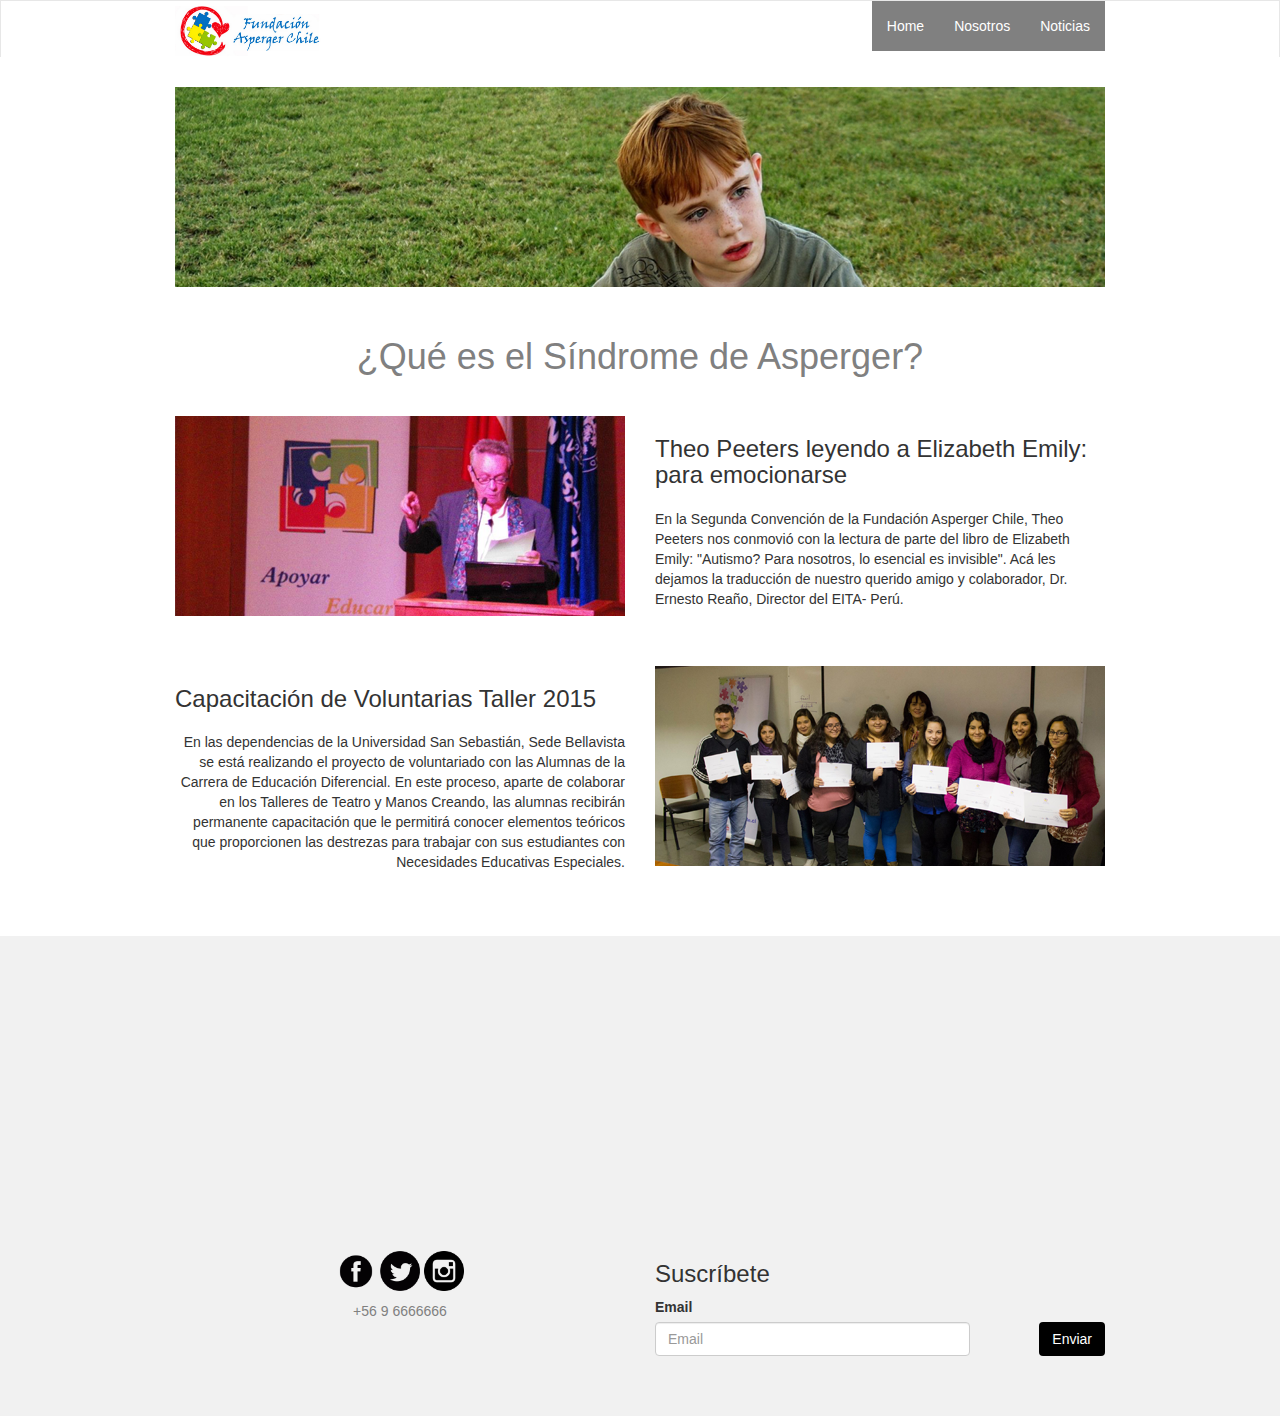
<file: index.html>
<!doctype html>

<html lang="es">
<head>

  <meta http-equiv="content-type" content="text/html"; charset="utf-8" />

  <title>Inicio</title>

  <meta name="viewport" content="width=device-width, initial-scale=1, maximum-scale=1, user-scalable=no">

  

  <link rel="stylesheet" href="css/bootstrap.min.css">
  <link rel="stylesheet" href="css/styles.css">   




</head>
<body>
  <nav class="navbar navbar-default">
    <div class="container">
      <div class="navbar-header">
        <button type="button" class="navbar-toggle collapsed" data-toggle="collapse" data-target="#navbar" aria-expanded="false" aria-controls="navbar">
          <span class="icon-bar"></span>
          <span class="icon-bar"></span>
          <span class="icon-bar"></span>
        </button>
        <a class="logo" href="#"><img src="images/logo.jpg" alt="LOGO"></a>
      </div>

      <div id="navbar" class="navbar-collapse collapse">
        <ul class="nav navbar-nav navbar-right">
          <li class="active"><a href="index.html">Home</a></li>
          <li><a href="nosotros.html">Nosotros</a></li>
          <li><a href="noticias.html">Noticias</a></li>
        </ul>
      </div>
    </div>
  </nav>

  <main id="home">
    <div class="container">
      <div class="row">
        <div class="col-xs-12">
          <div class="banner">
            <img src="images/banner_1.png" alt="niño de google colorin probablemente asperger">
          </div>
        </div>
      </div>

      <div class="row">
        <div class="col-xs-12">
          <h1 class="thome">¿Qué es el Síndrome de Asperger?</h1>
        </div>
      </div>

      <div class="row">
        <div class="col-xs-12 col-sm-6">
          <div class="fotoshome">
            <img src="images/inicio_1.png" alt="home1">
          </div>
        </div>

        <div class="col-xs-12 col-sm-6">
         <h3 class="h3home">Theo Peeters leyendo a Elizabeth Emily: para emocionarse</h3>
         <p class="phome">En la Segunda Convención de la Fundación Asperger Chile, Theo Peeters nos conmovió con la lectura de parte del libro de Elizabeth Emily: "Autismo? Para nosotros, lo esencial es invisible". Acá les dejamos la traducción de nuestro querido amigo y colaborador, Dr. Ernesto Reaño, Director del EITA- Perú.</p>
       </div>
     </div>

     <div class="row">  
      <div class="col-xs-12 col-sm-6 col-sm-push-6">
        <div class="fotoshome">
          <img src="images/inicio_2.png" alt="home2">
        </div>
      </div>

      <div class="col-xs-12 col-sm-6 col-sm-pull-6">
        <h3 class="h3home2">Capacitación de Voluntarias Taller 2015</h3>
        <p class="phome2">En las dependencias de la Universidad San Sebastián, Sede Bellavista se está realizando el proyecto de voluntariado con las Alumnas de la Carrera de Educación Diferencial. En este proceso, aparte de colaborar en los Talleres de Teatro y Manos Creando, las alumnas recibirán permanente capacitación que le permitirá conocer elementos teóricos que proporcionen las destrezas para trabajar con sus estudiantes con Necesidades Educativas Especiales.</p>
      </div>
    </div>
  </div>
</main>

<footer>
 <div class="container-fluid">
   <div class="row">
     <div class="col-xs-12">
       <iframe src="https://www.google.com/maps/embed?pb=!1m18!1m12!1m3!1d3330.262924768041!2d-70.60703208512639!3d-33.41638898078368!2m3!1f0!2f0!3f0!3m2!1i1024!2i768!4f13.1!3m3!1m2!1s0x9662cf420f557917%3A0x5bc978adcd45e279!2sAv+Vitacura+2660%2C+Las+Condes%2C+Regi%C3%B3n+Metropolitana!5e0!3m2!1ses!2scl!4v1507743774471" width="100%" height="300" frameborder="0" style="border:0" allowfullscreen></iframe>
     </div>
   </div>
 </div>

 <div class="container">
  <div class="row">
    <div class="col-xs-12 col-md-6">
      <ul>
        <li><a href=""> <img src="images/fb_icon.png" alt="facebook"> </a></li>
        <li><a href=""> <img src="images/tw_icon.gif" alt="twitter"> </a></li>
        <li><a href=""> <img src="images/inst_icon.png" alt="instagram"> </a></li>
      </ul>
      <p>+56 9 6666666</p>
    </div>

    <div class="col-xs-12 col-md-6">
      <div class="form-area">  
       <form role="form">
         <h3>Suscríbete</h3>
         <div class="form-group">
           <label for="">Email</label>
           <br>
           <input type="text" class="form-control" placeholder="Email" required>
           <button type="button" id="submit" class="btn pull-right">Enviar</button>
         </div>

       </form>
     </div>
   </div>

 </div>
</div>

</footer>

<script src="js/jquery.js"></script>
<script src="js/jquery-ui.js"></script>
<script src="js/bootstrap.min.js"></script>
<script src="js/scripts.js"></script>
</body>
</html>
</file>
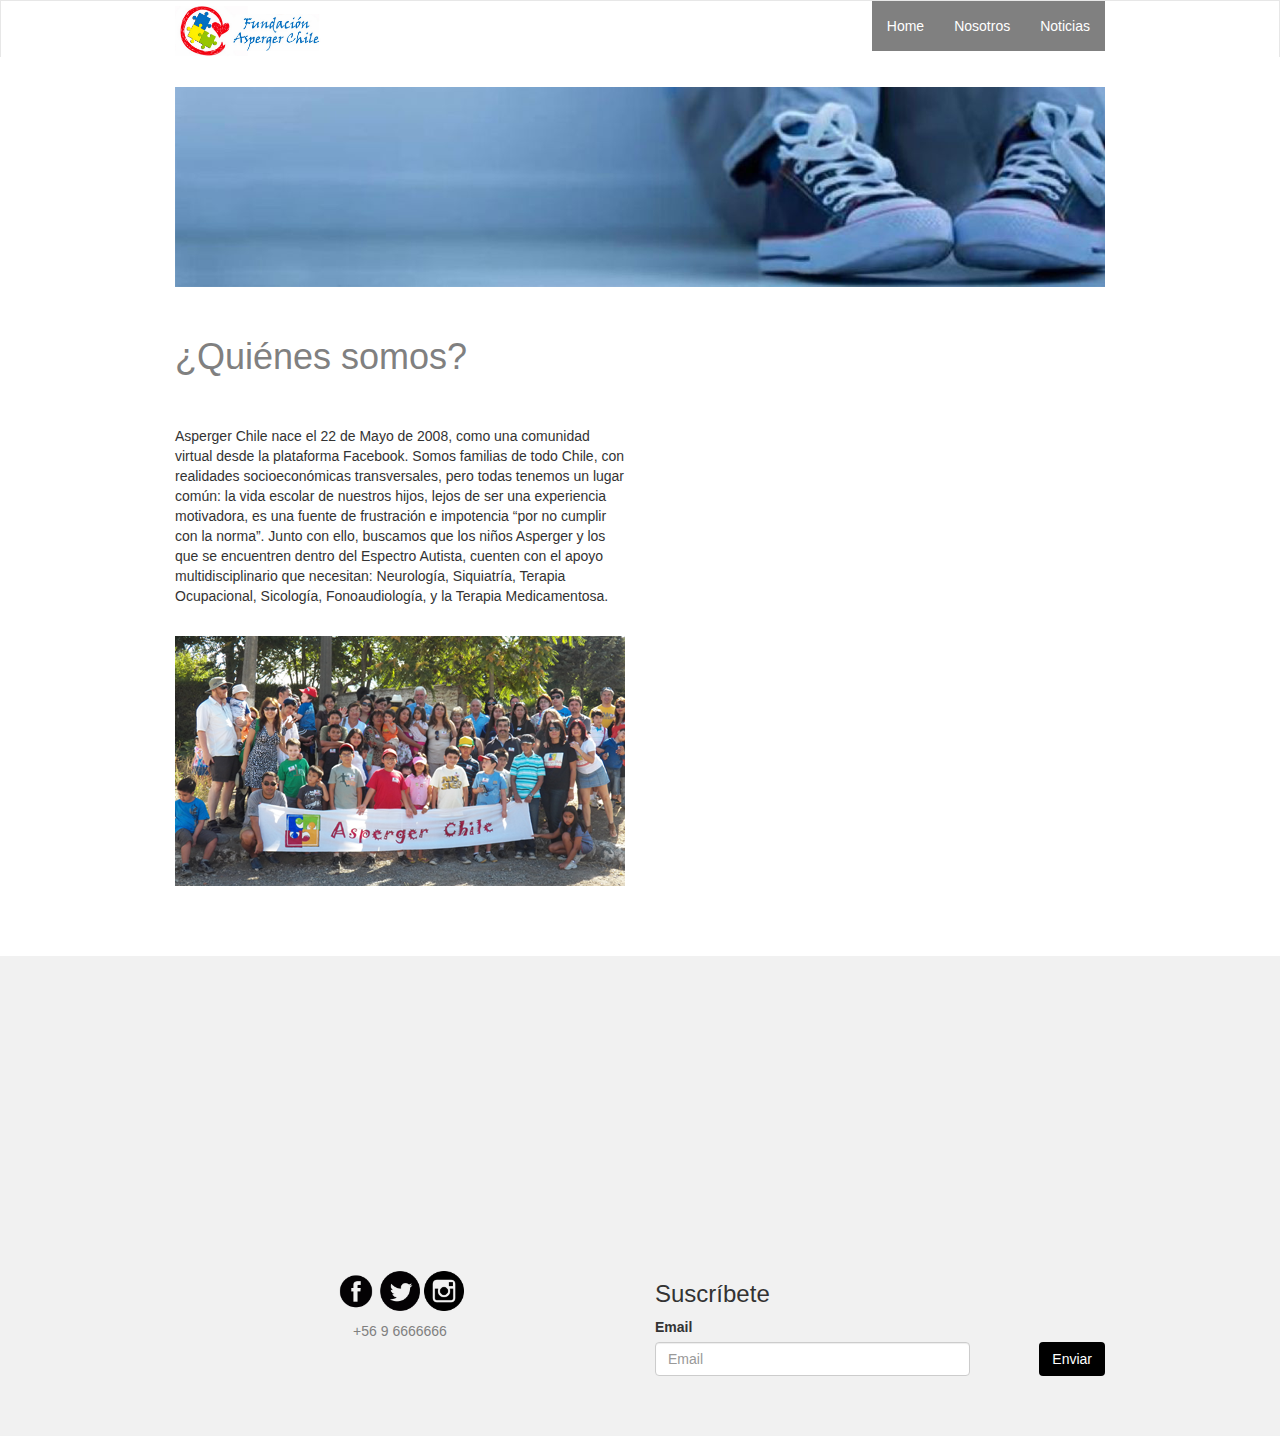
<file: nosotros.html>
<!doctype html>

<html lang="es">
<head>

  <meta http-equiv="content-type" content="text/html"; charset="utf-8" />

  <title>Nosotros</title>

  <meta name="viewport" content="width=device-width, initial-scale=1, maximum-scale=1, user-scalable=no">

  

  <link rel="stylesheet" href="css/bootstrap.min.css">
  <link rel="stylesheet" href="css/styles.css">   




</head>
<body>
  <nav class="navbar navbar-default">
    <div class="container">
      <div class="navbar-header">
        <button type="button" class="navbar-toggle collapsed" data-toggle="collapse" data-target="#navbar" aria-expanded="false" aria-controls="navbar">
          <span class="icon-bar"></span>
          <span class="icon-bar"></span>
          <span class="icon-bar"></span>
        </button>
        <a class="logo" href="index.html"><img src="images/logo.jpg" alt="LOGO"></a>
      </div>

      <div id="navbar" class="navbar-collapse collapse">
        <ul class="nav navbar-nav navbar-right">
          <li class="active"><a href="index.html">Home</a></li>
          <li><a href="nosotros.html">Nosotros</a></li>
          <li><a href="noticias.html">Noticias</a></li>
        </ul>
      </div>
    </div>
  </nav>

  <main id="home">
    <div class="container">
      <div class="row">
        <div class="col-xs-12">
          <div class="banner">
            <img src="images/banner_2.png" alt="Cosas de aspergers">
          </div>
        </div>
      </div>

      <div class="row">
        <div class="col-xs-12">
          <h1 class="tnos">¿Quiénes somos?</h1>
        </div>
      </div>

      <div class="row">

        <div class="col-xs-12 col-sm-6">
          <p class="phome">Asperger Chile nace el 22 de Mayo de 2008, como una comunidad virtual desde la plataforma Facebook.

Somos familias de todo Chile, con realidades socioeconómicas transversales, pero todas tenemos un lugar común: la vida escolar de nuestros hijos, lejos de ser una experiencia motivadora, es una
fuente de frustración e impotencia “por no cumplir con la norma”.

Junto con ello, buscamos que los niños Asperger y los que se encuentren dentro del Espectro Autista, cuenten con el apoyo multidisciplinario que necesitan: Neurología, Siquiatría, Terapia Ocupacional, Sicología, Fonoaudiología, y la Terapia Medicamentosa.</p>
        </div>
      </div>

      <div class="row">  
        <div class="col-xs-12 col-sm-6">
          <div class="fotoshomenos">
            <img src="images/nosotros_1.png" alt="home2">
          </div>
      </div>
    
    </div>
  </main>

  <footer>
   <div class="container-fluid">
     <div class="row">
       <div class="col-xs-12">
         <iframe src="https://www.google.com/maps/embed?pb=!1m18!1m12!1m3!1d3330.262924768041!2d-70.60703208512639!3d-33.41638898078368!2m3!1f0!2f0!3f0!3m2!1i1024!2i768!4f13.1!3m3!1m2!1s0x9662cf420f557917%3A0x5bc978adcd45e279!2sAv+Vitacura+2660%2C+Las+Condes%2C+Regi%C3%B3n+Metropolitana!5e0!3m2!1ses!2scl!4v1507743774471" width="100%" height="300" frameborder="0" style="border:0" allowfullscreen></iframe>
       </div>
     </div>
   </div>

   <div class="container">
    <div class="row">
      <div class="col-xs-12 col-md-6">
        <ul>
          <li><a href=""> <img src="images/fb_icon.png" alt="facebook"> </a></li>
          <li><a href=""> <img src="images/tw_icon.gif" alt="twitter"> </a></li>
          <li><a href=""> <img src="images/inst_icon.png" alt="instagram"> </a></li>
        </ul>
        <p>+56 9 6666666</p>
      </div>

      <div class="col-xs-12 col-md-6">
        <div class="form-area">  
         <form role="form">
           <h3>Suscríbete</h3>
           <div class="form-group">
             <label for="">Email</label>
             <br>
             <input type="text" class="form-control" placeholder="Email" required>
             <button type="button" id="submit" class="btn pull-right">Enviar</button>
           </div>

         </form>
       </div>
     </div>

   </div>
 </div>

</footer>

<script src="js/jquery.js"></script>
<script src="js/jquery-ui.js"></script>
<script src="js/bootstrap.min.js"></script>
<script src="js/scripts.js"></script>
</body>
</html>
</file>
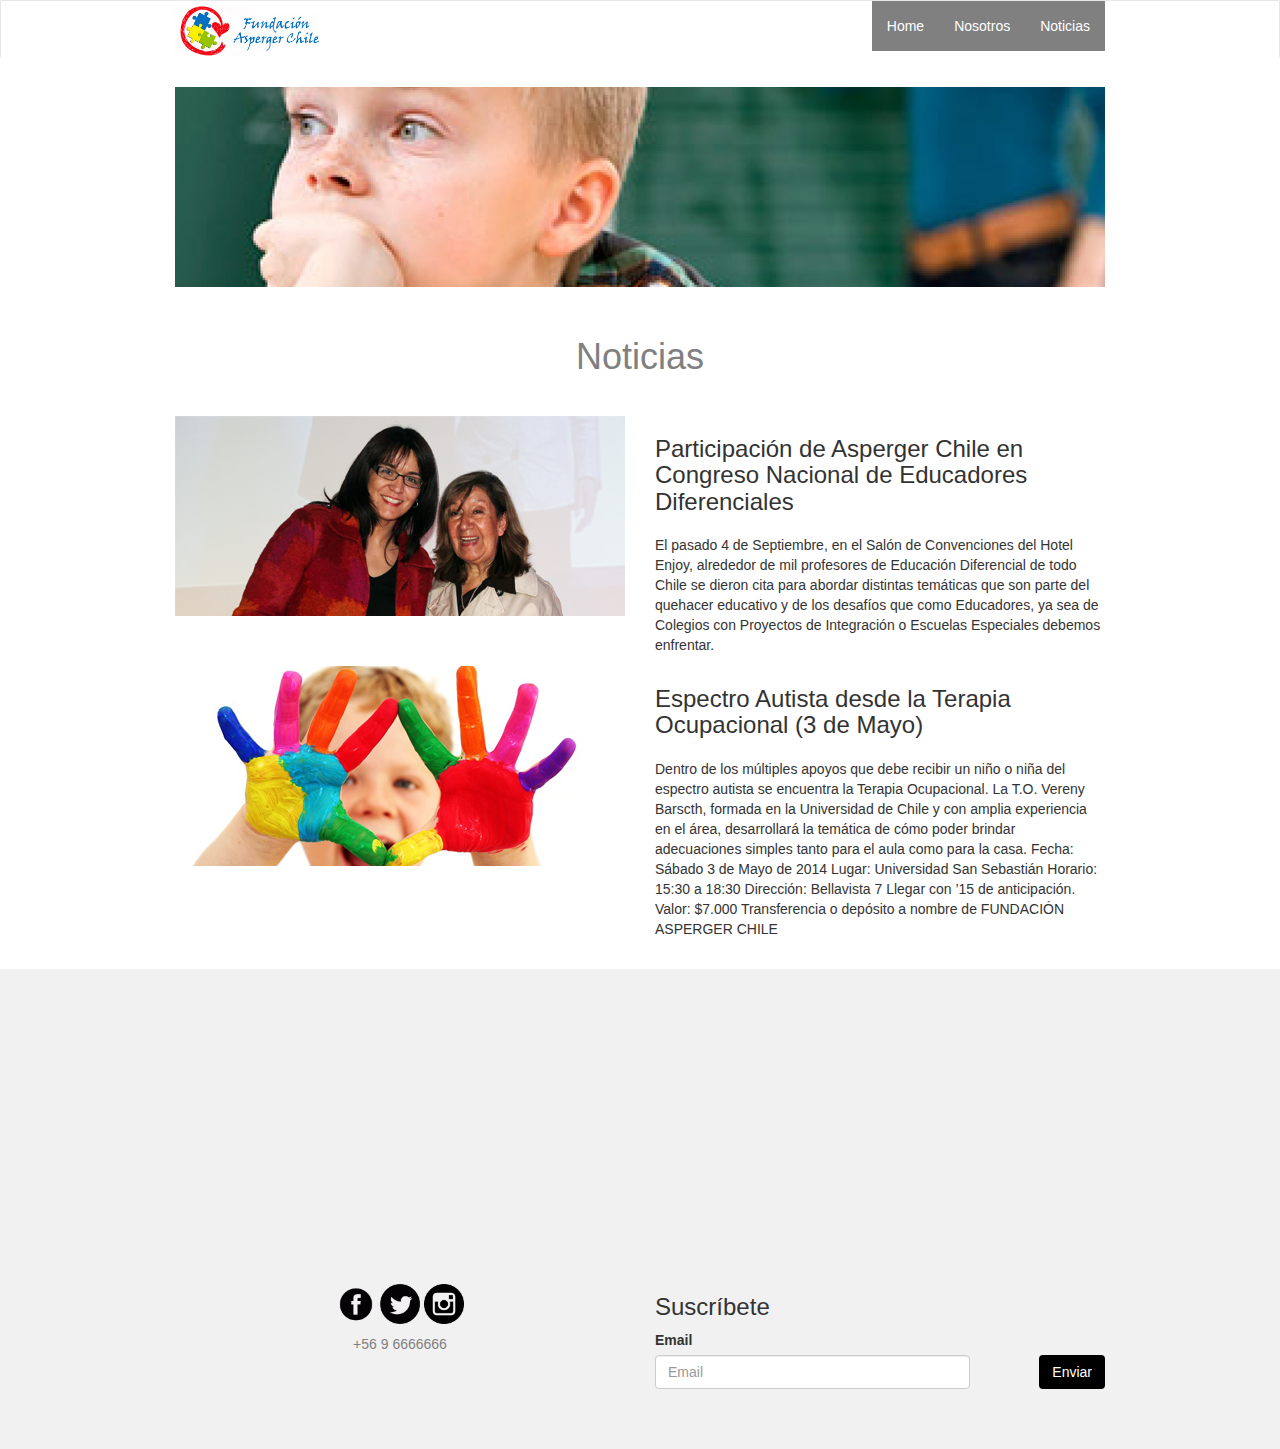
<file: noticias.html>
<!doctype html>

<html lang="es">
<head>

  <meta http-equiv="content-type" content="text/html"; charset="utf-8" />

  <title>Noticias</title>

  <meta name="viewport" content="width=device-width, initial-scale=1, maximum-scale=1, user-scalable=no">
 
  

  <link rel="stylesheet" href="css/bootstrap.min.css">
  <link rel="stylesheet" href="css/styles.css">   

 


</head>
<body>
<nav class="navbar navbar-default">
    <div class="container">
      <div class="navbar-header">
        <button type="button" class="navbar-toggle collapsed" data-toggle="collapse" data-target="#navbar" aria-expanded="false" aria-controls="navbar">
          <span class="icon-bar"></span>
          <span class="icon-bar"></span>
          <span class="icon-bar"></span>
        </button>
        <a class="logo" href="index.html"><img src="images/logo.jpg" alt="LOGO"></a>
      </div>

      <div id="navbar" class="navbar-collapse collapse">
        <ul class="nav navbar-nav navbar-right">
          <li class="active"><a href="index.html">Home</a></li>
          <li><a href="nosotros.html">Nosotros</a></li>
          <li><a href="noticias.html">Noticias</a></li>
        </ul>
      </div>
    </div>
  </nav>

<main id="home">
  <div class="container">
    <div class="row">
      <div class="col-xs-12">
        <div class="banner">
          <img src="images/banner_3.png" alt="niño de google que parece asperger">
        </div>
      </div>
    </div>

    <div class="row">
      <div class="col-xs-12">
        <h1 class="thome">Noticias</h1>
      </div>
    </div>

    <div class="row">
      <div class="col-xs-12 col-sm-6">
        <div class="fotoshome">
          <img src="images/noticias_1.png" alt="home1">
        </div>
      </div>

      <div class="col-xs-12 col-sm-6">
        <h3 class="h3home">Participación de Asperger Chile en Congreso Nacional de Educadores Diferenciales</h3>
        <p class="phome">El pasado 4 de Septiembre, en el Salón de Convenciones del Hotel Enjoy, alrededor de mil profesores de Educación Diferencial de todo Chile se dieron cita para abordar distintas temáticas que son parte del quehacer educativo y de los desafíos que como Educadores, ya sea de Colegios con Proyectos de Integración o Escuelas Especiales debemos enfrentar.</p>
      </div>
    </div>
    
    <div class="row">  
      <div class="col-xs-12 col-sm-6">
        <div class="fotoshome">
          <img src="images/noticias_2.png" alt="home2">
        </div>
      </div>
  
      <div class="col-xs-12 col-sm-6">
        <h3 class="h3not">Espectro Autista desde la Terapia Ocupacional (3 de Mayo)</h3>
        <p class="pnot">Dentro de los múltiples apoyos que debe recibir un niño o niña del espectro autista se encuentra la Terapia Ocupacional.
La T.O. Vereny Barscth, formada en la Universidad de Chile y con amplia experiencia en el área, desarrollará la temática de cómo poder brindar adecuaciones simples tanto para el aula como para la casa.
Fecha: Sábado 3 de Mayo de 2014
Lugar: Universidad San Sebastián
Horario: 15:30 a 18:30
Dirección: Bellavista 7
Llegar con ’15 de anticipación.
Valor: $7.000
Transferencia o depósito a nombre de
FUNDACIÓN ASPERGER CHILE</p>
      </div>
    </div>
  </div>
</main>

<footer>
 <div class="container-fluid">
   <div class="row">
     <div class="col-xs-12">
       <iframe src="https://www.google.com/maps/embed?pb=!1m18!1m12!1m3!1d3330.262924768041!2d-70.60703208512639!3d-33.41638898078368!2m3!1f0!2f0!3f0!3m2!1i1024!2i768!4f13.1!3m3!1m2!1s0x9662cf420f557917%3A0x5bc978adcd45e279!2sAv+Vitacura+2660%2C+Las+Condes%2C+Regi%C3%B3n+Metropolitana!5e0!3m2!1ses!2scl!4v1507743774471" width="100%" height="300" frameborder="0" style="border:0" allowfullscreen></iframe>
     </div>
   </div>
  </div>

  <div class="container">
    <div class="row">
      <div class="col-xs-12 col-md-6">
        <ul>
          <li><a href=""> <img src="images/fb_icon.png" alt="facebook"> </a></li>
          <li><a href=""> <img src="images/tw_icon.gif" alt="twitter"> </a></li>
          <li><a href=""> <img src="images/inst_icon.png" alt="instagram"> </a></li>
        </ul>
        <p>+56 9 6666666</p>
      </div>

      <div class="col-xs-12 col-md-6">
        <div class="form-area">  
         <form role="form">
           <h3>Suscríbete</h3>
           <div class="form-group">
             <label for="">Email</label>
             <br>
             <input type="text" class="form-control" placeholder="Email" required>
             <button type="button" id="submit" class="btn pull-right">Enviar</button>
           </div>

         </form>
       </div>
     </div>

    </div>
  </div>

</footer>

<script src="js/jquery.js"></script>
<script src="js/jquery-ui.js"></script>
<script src="js/bootstrap.min.js"></script>
<script src="js/scripts.js"></script>
</body>
</html>
</file>
<file: css/styles.css>
html,body{
	width:100%;
	height: auto;
	padding: 0px;
	margin: 0px;
	background:#fff;
}

main{
	position: relative;
	display: block;
	display: block;
	z-index: 1;
}

#home{
	margin-top: 30px;
	margin-bottom: 20px;
}

.container{
	max-width: 960px !important; /*Esto es para forzar el contenedor con un máximo de 960px por que me creo la zorra
*/
}

a.logo {
	width: 147px;
	position: relative;
	display: block;
	padding-top: 5px;
}

a.logo img{
	width: 100%;
}

.navbar-default {
background-color: white;
border-bottom: 0px;
border-radius: 0;
}

.navbar-default .navbar-nav>li>a {
	background-color: gray;
	text-align: center;
	color: #fff;
}

.navbar-default .navbar-nav>li>a:focus {
	background-color: gray;
	text-align: center;
	color: #fff;
}

.navbar-default .navbar-nav>li>a:hover {
	background-color: green;
	text-align: center;
	color: #fff;
}

.navbar-default .navbar-nav>.active>a {
	background-color: gray;
	text-align: center;
	color: #fff;
}

.banner{
	width: 100%;
	height: 200px;
	position: relative;
}

.banner img{
	width: 100%;
}

h1.thome{
	color: gray;
	text-align: center;
	padding: 30px 0px;
}

h1.tnos{
	color: gray;
	text-align: left;
	padding: 30px 0px;
}

.fotoshome{
	width: 100%;
	height: 200px;
	position: relative;
	margin-bottom: 50px;
}

.fotoshome img{
	width: 100%;
}

.fotoshomenos{
	width: 100%;
	height: 250px;
	position: relative;
	margin-top: 20px;
	margin-bottom: 50px;
	background-color: red;
	float: left;
}

.fotoshomenos img{
	width: 100%;
}

p.h3home{
	text-align: left;
	margin-top: 0;
}

p.phome{
	text-align: left;
	padding-top: 10px;
}

p.h3home2{
	text-align: right;
}

p.h3not{
	text-align: left;
}

p.phome2{
	text-align: right;
	padding-top: 10px;
}

p.pnot{
	text-align: left;
	padding-top: 10px;
}

footer{
	width: 100%;
	background-color: #f1f1f1;
	position: relative;
	bottom: 0;
	left: 0;
	padding-bottom: 60px;
}

footer ul{
	position: relative;
	margin: 10px auto 0 auto;
	width: 90%;
	display: block;
	text-align: center;
	padding: 0;
}

footer ul li{
	display: inline-block;
	width: 40px;
	margin: 0;
	padding: 0;
}

footer ul li img{
	width: 100%;
}

footer p{
	text-align: center;
	color:gray;
	padding: 10px 0;
}

form h3{
	text-align: left;
}

form button{
	background-color: black;
	color: white;

}

form .form-control{
	width: 70%;
	display: block;
	position: relative;
	float: left;
}
</file>
